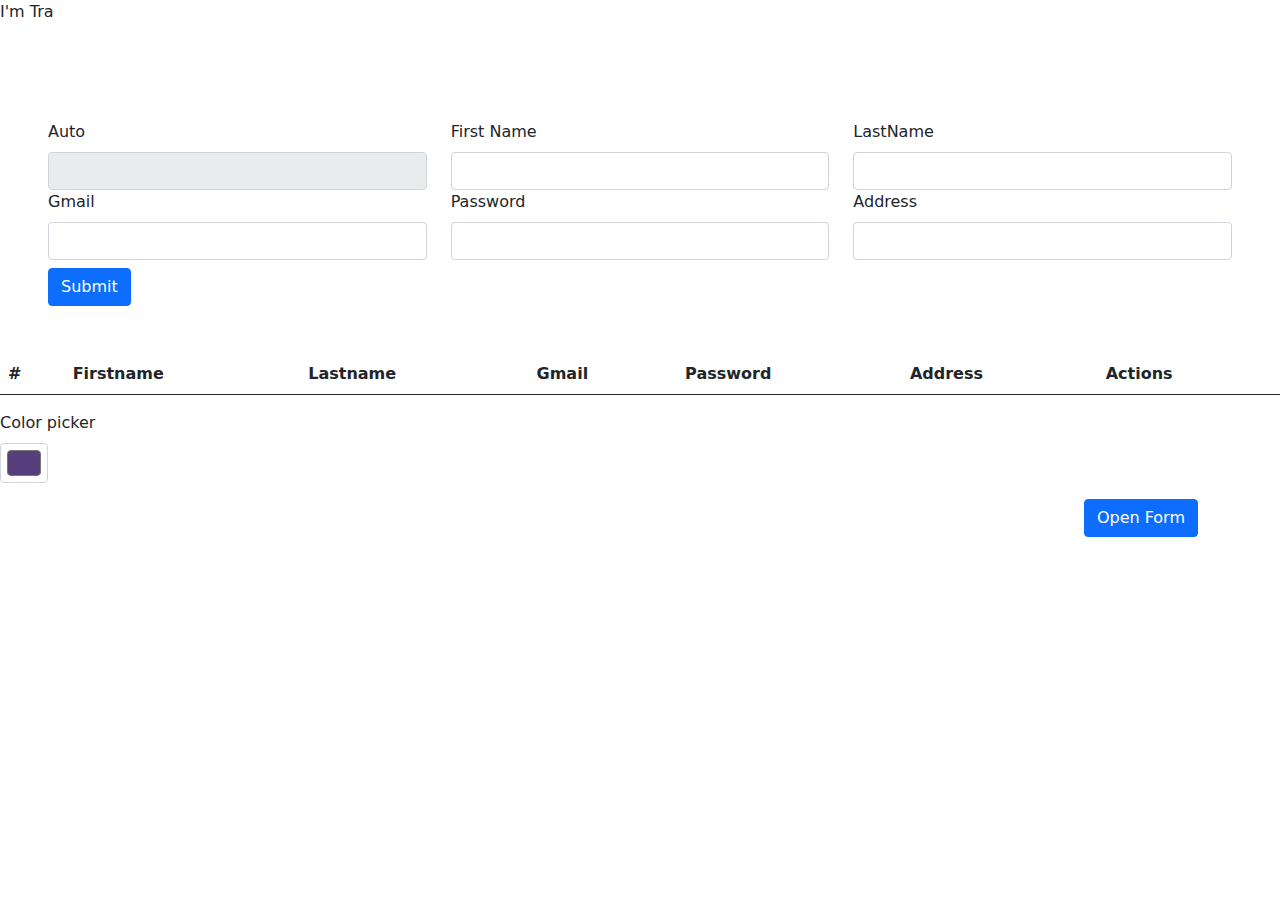
<file: index.html>
<!DOCTYPE html>
<html lang="en">
<head>
    <meta charset="UTF-8">
    <meta name="viewport" content="width=device-width, initial-scale=1.0">
    <title>Document</title>
    <link rel="stylesheet" href="BootStrap_Document/css/bootstrap.css">
    <link rel="stylesheet" href="https://cdnjs.cloudflare.com/ajax/libs/font-awesome/6.6.0/css/all.min.css">
    <style>
      .error-message{
        color: red;
      }
      .error-border {
      border: 2px solid red;
    }
    .font{
        font-size: 50px;
    }
    .fa-solid{
        font-size: 100px;
    }
    .icon-container {
            position: relative;
            width: 150px;
            height: 150px;
        }
        .icon-envelope {
            font-size: 120px;
            color: #FFA500; /* Orange for envelope */
            position: absolute;
            left: 0;
            top: 0;
        }
        .icon-plane {
            font-size: 70px;
            color: #007bff; /* Blue for paper plane */
            position: absolute;
            right: 15px;
            bottom: 4px;
        }
        /*  end icon */
        .chat-container {
            position: relative;
            width: 120px;
            height: 120px;
        }
        .icon-bubble-large {
            font-size: 100px;
            color: #007bff; /* Blue for the large bubble */
            position: absolute;
            top: 10px;
            left: 20px;
        }
        .icon-bubble-small {
            font-size: 80px;
            color: #449dfc; /* Lighter blue for the smaller bubble */
            position: absolute;
            top: -20px;
            left: -30px;
            z-index: -1;
        }
        /*  */
        .chat-bubble {
            font-size: 100px;
            background: linear-gradient(135deg, #00c6ff, #0072ff); /* Gradient color */
            -webkit-background-clip: text;
            -webkit-text-fill-color: transparent;
        }
    </style>
</head>
<body>
<div>I'm Tra</div>
    
    <div class="mt-5 p-5">
    <form id="studentform" class="row  needs-validation"  novalidate>
        <div class="col-md-4">
            <label  class="form-label">Auto</label>
            <input type="text" id="autoindex" disabled class="form-control">
        </div>
        <div class="col-md-4">
            <label  class="form-label">First Name </label>
            <input type="text" class="form-control" id="firstname" required>
            <span id="firstname-error" class="error-message"></span>
        </div>
        <div class="col-md-4">
            <label class="form-label">LastName </label>
            <input type="text" class="form-control" id="lastname" required>
            <div class="invalid-feedback"></div>
            <span id="lastname-error" class="error-message"></span>

        </div>
         <div class="col-md-4">
            <label  class="form-label">Gmail</label>
            <input type="email" class="form-control" id="gmail" required >
            <div class="invalid-feedback">Please enter your gmail</div>
            <span id="gmail-error" class="error-message"></span>
        </div>
        <div class="col-md-4">
            <label  class="form-label">Password</label>
            <input type="password" class="form-control" id="password" required >
            <div class="invalid-feedback">Please enter your password</div>
            <span id="password-error" class="error-message"></span>
        </div>
        <div class="col-md-4">
            <label  class="form-label">Address</label>
            <input type="text" class="form-control" id="Address" required >
            <div class="invalid-feedback">Please enter your Address</div>
            <span id="password-error" class="error-message"></span>
        </div>
        
      <div class="mt-2">
        <button class="btn btn-primary" type="submit" id="btnsubmit">Submit</button>
        <button class="btn btn-secondary" type="button" id="btnsave" style="display: none;">Save</button>
      </div>
    </form>
  </div>


    <!-- End  -->

   
            <table class="table table-responsive">
                <thead class="thead-light">
                    <tr>
                        <th>#</th>
                        <th>Firstname</th>
                        <th>Lastname</th>
                        <th>Gmail</th>
                        <th>Password</th>
                        <th>Address</th>
                        <th>Actions</th>
                    </tr>
                </thead>
                <tbody id="displaydata">
                    <!-- display here! -->
                </tbody>
            </table>
    <label  class="form-label">Color picker</label>
    <input type="color" class="form-control form-control-color" id="colorpicker" value="#563d7c" title="Choose your color">
    <div class="container">

        <!-- Modal Structure -->
        <div class="modal fade" id="userModal" tabindex="-1" aria-labelledby="exampleModalLabel" aria-hidden="true">
            <div class="modal-dialog">
                <div class="modal-content">
                    <div class="modal-header">
                        <h5 class="modal-title" id="exampleModalLabel">User Form</h5>
                        <button type="button" class="btn btn-close border-0 btn-light close-button" data-bs-dismiss="modal" aria-label="Close"></button>
                    </div>
                    <div class="modal-body">
                        <form id="userForm">
                            <div class="mb-3">
                                <label for="email" class="form-label">Email </label>
                                <input type="email" class="form-control" id="email" placeholder="Enter your email" required>
                            </div>
                            <div class="mb-3">
                                <label for="password" class="form-label">Password</label>
                                <input type="password" class="form-control" id="password" placeholder="Enter your password" required>
                            </div>
                            <div class="mb-3">
                                <label for="Address" class="form-label">Address</label>
                                <input type="text" class="form-control" id="Address" placeholder="Enter your Address" required>
                            </div>
                            <div class="text-end">
                                <button type="button" id="Bntclear" class="btn btn-danger">Cancel</button>
                                <button type="submit" class="btn btn-primary">Save</button>
                            </div>
                            
                            
                        </form>
                    </div>
                </div>
            </div>
        </div>
    
        <!-- Trigger Button -->
        <div class="text-end">
            <button type="button" class="btn btn-primary mt-3 dialog" data-bs-toggle="modal" data-bs-target="#userModal">
                Open Form
            </button>
        </div>
</body>
</html>
<script src="script.js"></script>
<script src="https://cdn.jsdelivr.net/npm/bootstrap@5.3.0-alpha1/dist/js/bootstrap.bundle.min.js"></script>  <!-- for dialog model -->
</file>
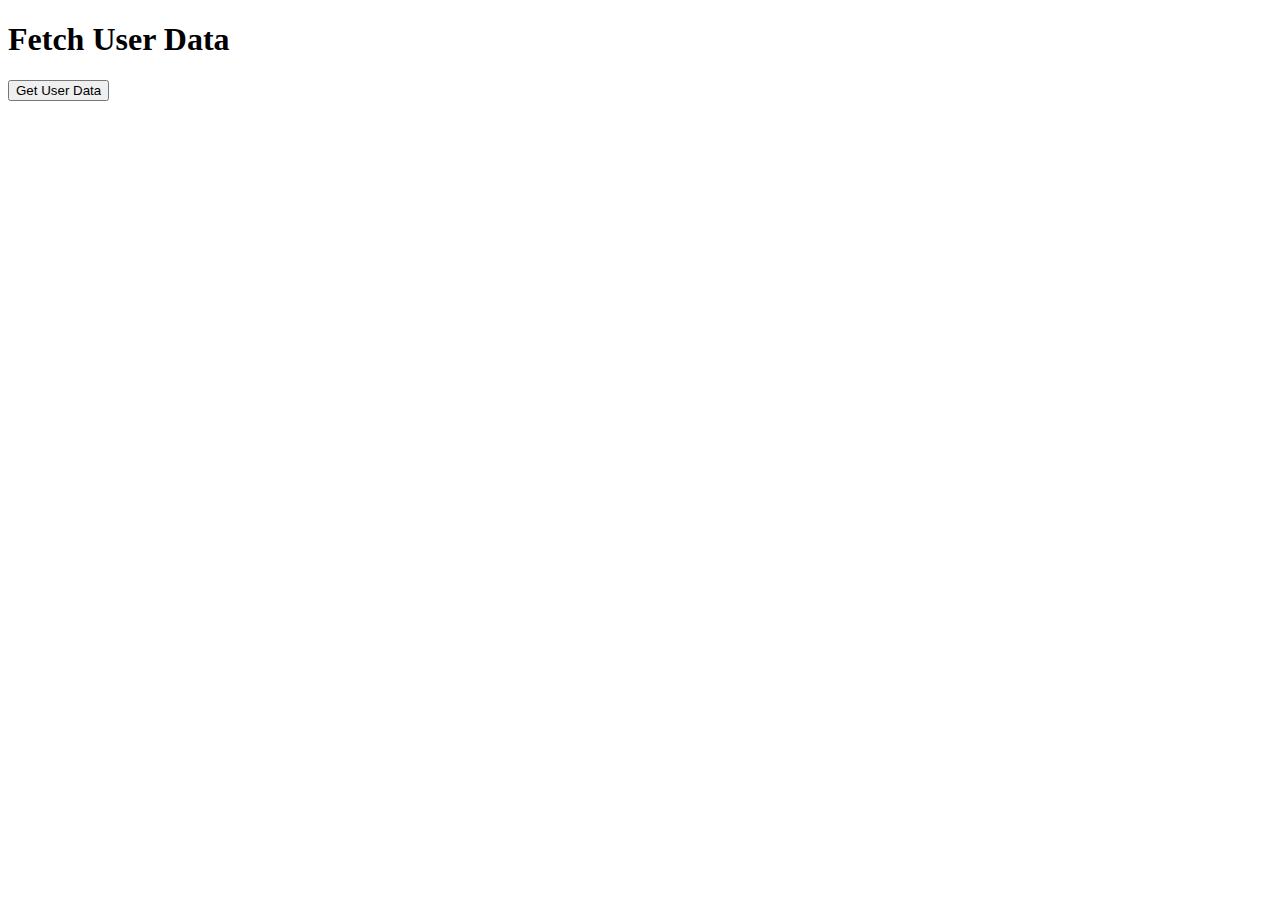
<file: gg.html>
<!DOCTYPE html>
<html lang="en">
<head>
    <meta charset="UTF-8">
    <meta name="viewport" content="width=device-width, initial-scale=1.0">
    <title>API Example with jQuery</title>
    <script src="https://ajax.googleapis.com/ajax/libs/jquery/3.5.1/jquery.min.js"></script>
</head>
<body>

<h1>Fetch User Data</h1>
<button id="getUserBtn">Get User Data</button>
<div id="userData"></div>

<script>
$(document).ready(function(){
    $('#getUserBtn').click(function(){
        // API endpoint
        var apiUrl = 'https://jsonplaceholder.typicode.com/users/1';

        // Using jQuery to make a GET request
        $.ajax({
            url: apiUrl,
            method: 'GET',
            success: function(data) {
                // Display the returned user data in the HTML
                $('#userData').html(`
                    <p><strong>Name:</strong> ${data.name}</p>
                    <p><strong>Email:</strong> ${data.email}</p>
                    <p><strong>Phone:</strong> ${data.phone}</p>
                    <p><strong>Website:</strong> ${data.website}</p>
                `);
            },
            error: function(error) {
                console.log('Error:', error);
                $('#userData').html('<p>Error fetching data.</p>');
            }
        });
    });
});
</script>

</body>
</html>
</file>
